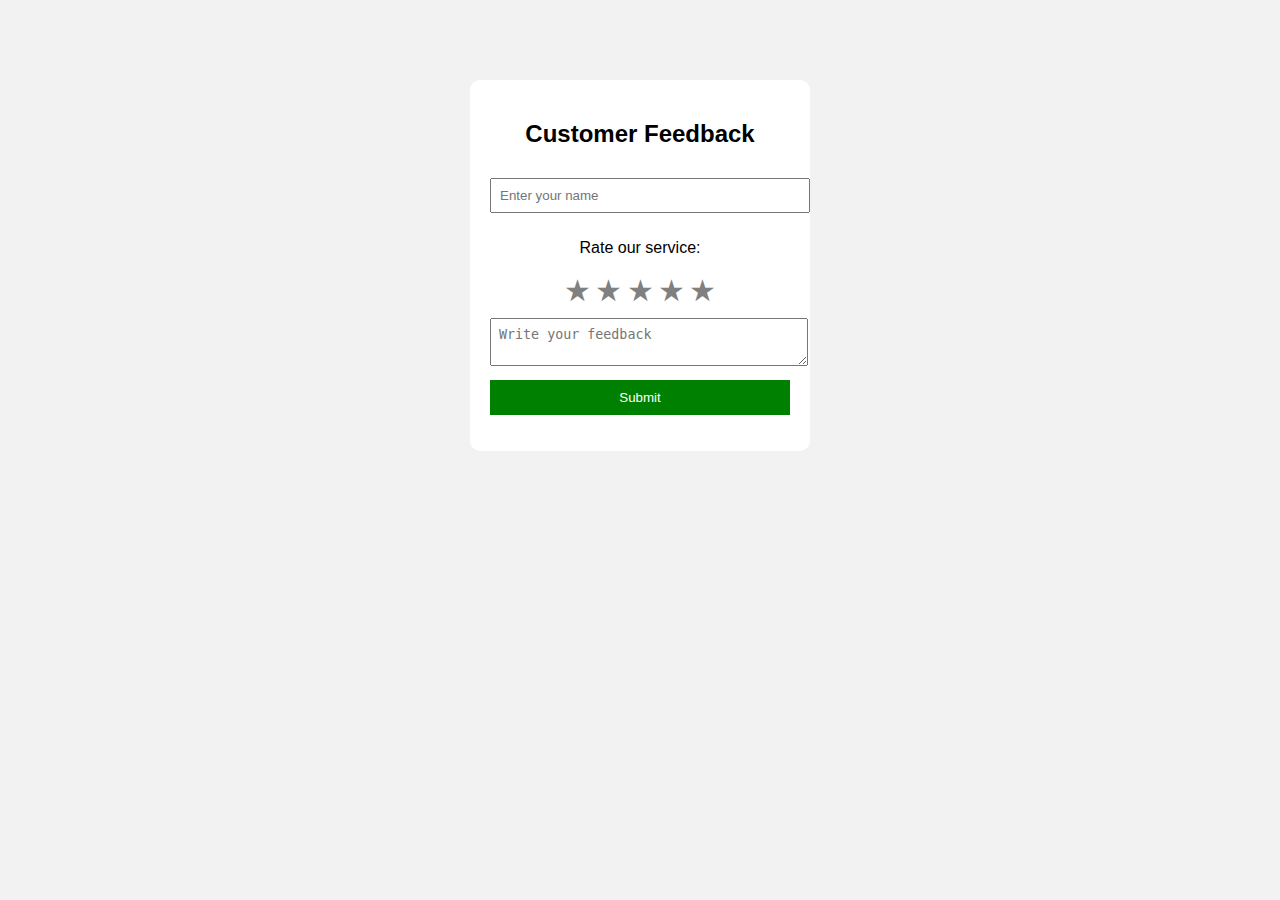
<file: index.html>
<!DOCTYPE html>
<html>
<head>
    <title>Customer Feedback System</title>
    <link rel="stylesheet" href="style.css">
</head>
<body>

<div class="box">
    <h2>Customer Feedback</h2>

    <input type="text" id="name" placeholder="Enter your name">

    <p>Rate our service:</p>
    <div class="stars">
        <span onclick="setRating(1)">★</span>
        <span onclick="setRating(2)">★</span>
        <span onclick="setRating(3)">★</span>
        <span onclick="setRating(4)">★</span>
        <span onclick="setRating(5)">★</span>
    </div>

    <textarea id="comment" placeholder="Write your feedback"></textarea>

    <button onclick="submitFeedback()">Submit</button>

    <p id="msg"></p>
</div>

<script src="script.js"></script>
</body>
</html>
</file>
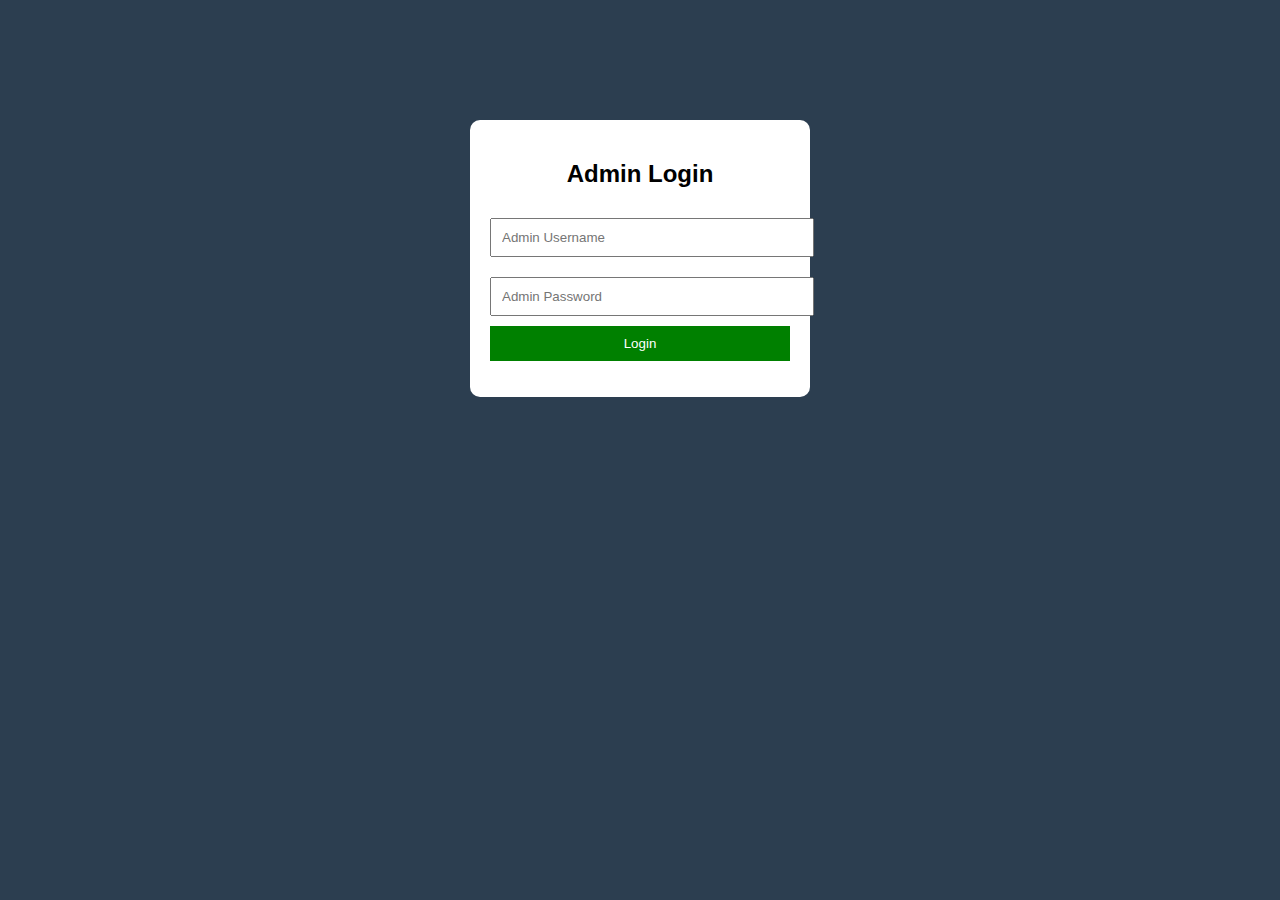
<file: admin.html>
<!DOCTYPE html>
<html>
<head>
    <title>Admin Login</title>
    <link rel="stylesheet" href="admin.css">
</head>
<body>

<div class="login-box">
    <h2>Admin Login</h2>

    <input type="text" id="username" placeholder="Admin Username">
    <input type="password" id="password" placeholder="Admin Password">

    <button onclick="login()">Login</button>

    <p id="msg"></p>
</div>

<script src="admin.js"></script>
</body>
</html>
</file>
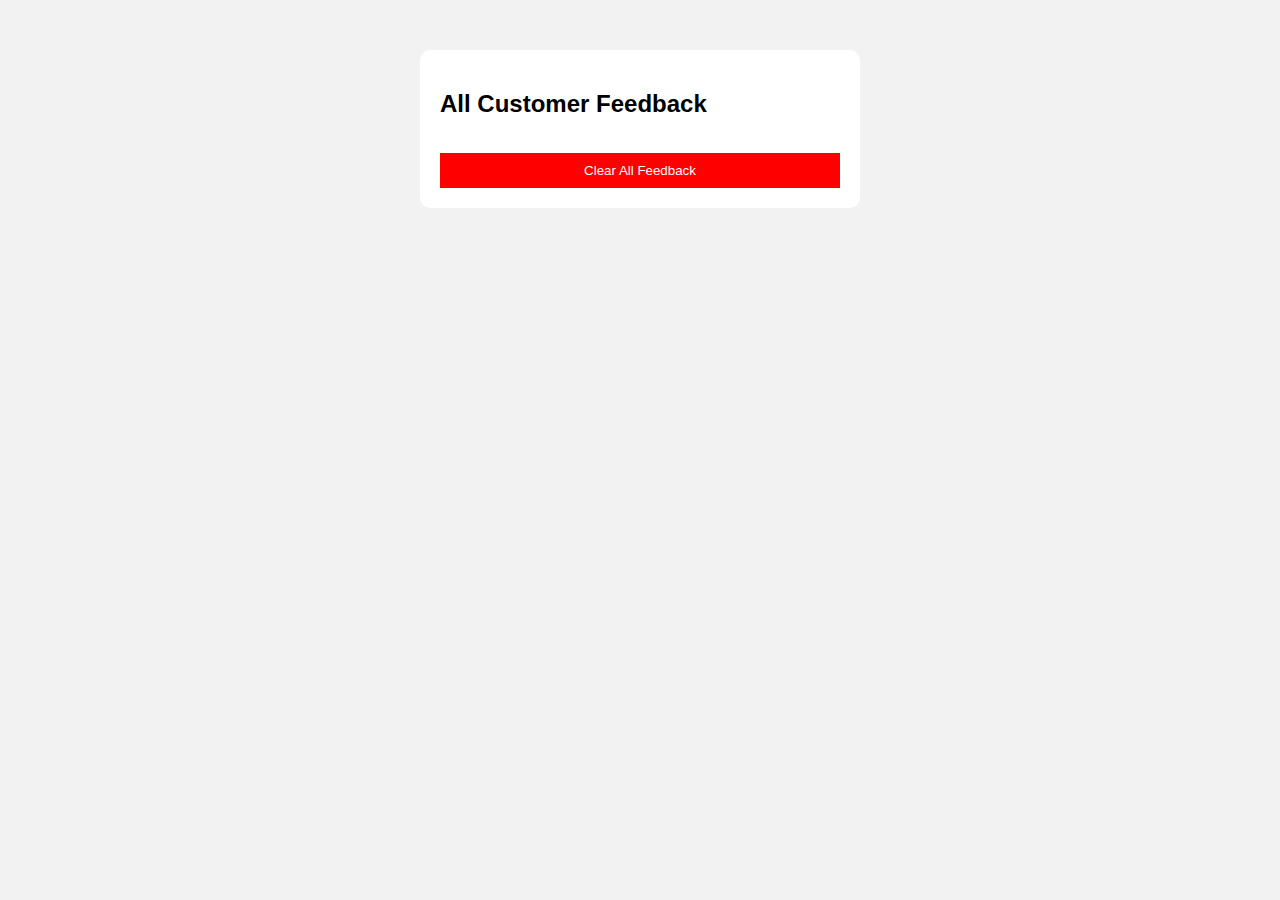
<file: view.html>
<!DOCTYPE html>
<html>
<head>
    <title>All Feedback</title>
    <link rel="stylesheet" href="view.css">
</head>
<body>

<div class="container">
    <h2>All Customer Feedback</h2>

    <div id="feedbackList"></div>

    <button onclick="clearFeedback()">Clear All Feedback</button>
</div>

<script src="view.js"></script>
</body>
</html>
</file>
<file: style.css>
body {
    font-family: Arial;
    background: #f2f2f2;
}

.box {
    width: 300px;
    background: white;
    padding: 20px;
    margin: 80px auto;
    text-align: center;
    border-radius: 10px;
}

input, textarea {
    width: 100%;
    margin: 10px 0;
    padding: 8px;
}

.stars span {
    font-size: 30px;
    cursor: pointer;
    color: gray;
}

.stars span.active {
    color: gold;
}

button {
    padding: 10px;
    width: 100%;
    background: green;
    color: white;
    border: none;
}
</file>
<file: admin.css>
body {
    background: #2c3e50;
    font-family: Arial;
}

.login-box {
    width: 300px;
    background: white;
    padding: 20px;
    margin: 120px auto;
    text-align: center;
    border-radius: 10px;
}

input {
    width: 100%;
    padding: 10px;
    margin: 10px 0;
}

button {
    width: 100%;
    padding: 10px;
    background: green;
    color: white;
    border: none;
    cursor: pointer;
}

#msg {
    color: red;
}
</file>
<file: view.css>
body {
    font-family: Arial;
    background: #f2f2f2;
}

.container {
    width: 400px;
    margin: 50px auto;
    background: white;
    padding: 20px;
    border-radius: 10px;
}

.feedback {
    border-bottom: 1px solid #ccc;
    padding: 10px 0;
}

.rating {
    color: gold;
    font-size: 18px;
}

button {
    width: 100%;
    padding: 10px;
    background: red;
    color: white;
    border: none;
    margin-top: 15px;
    cursor: pointer;
}
</file>
